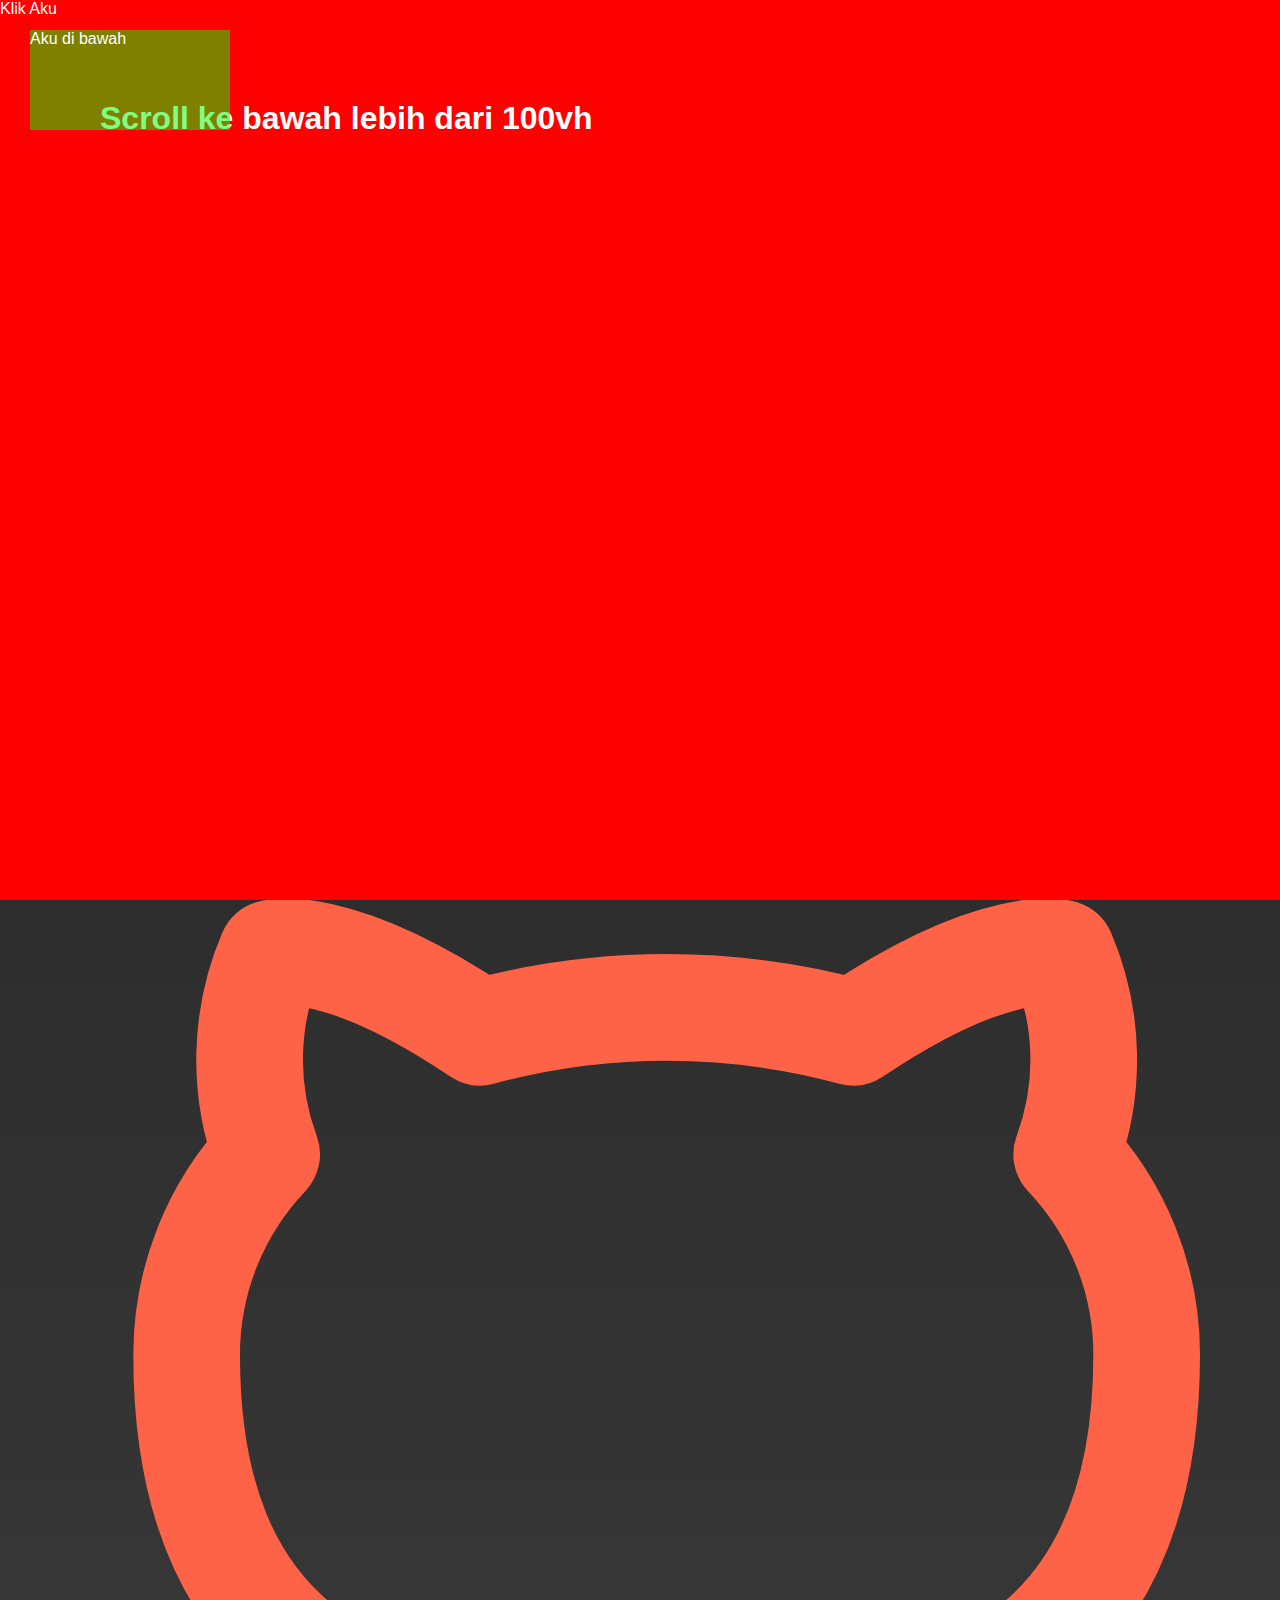
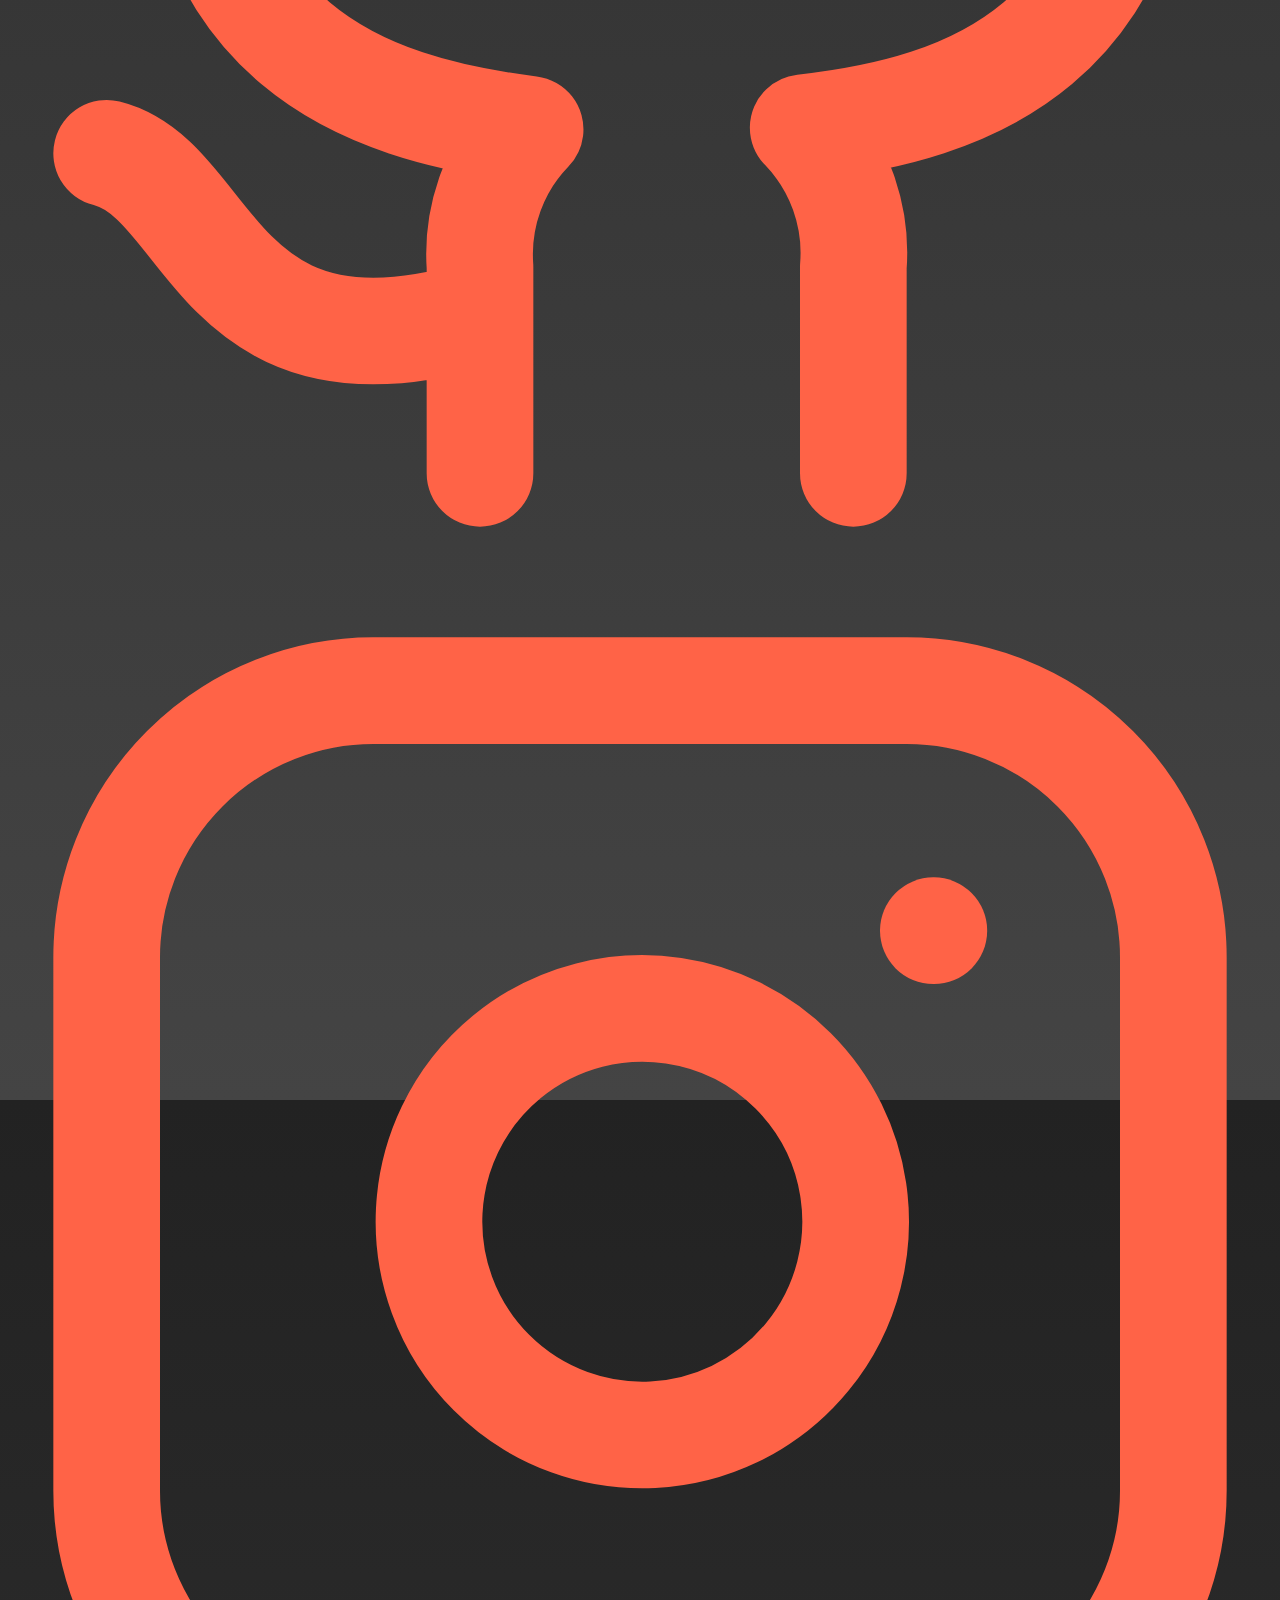
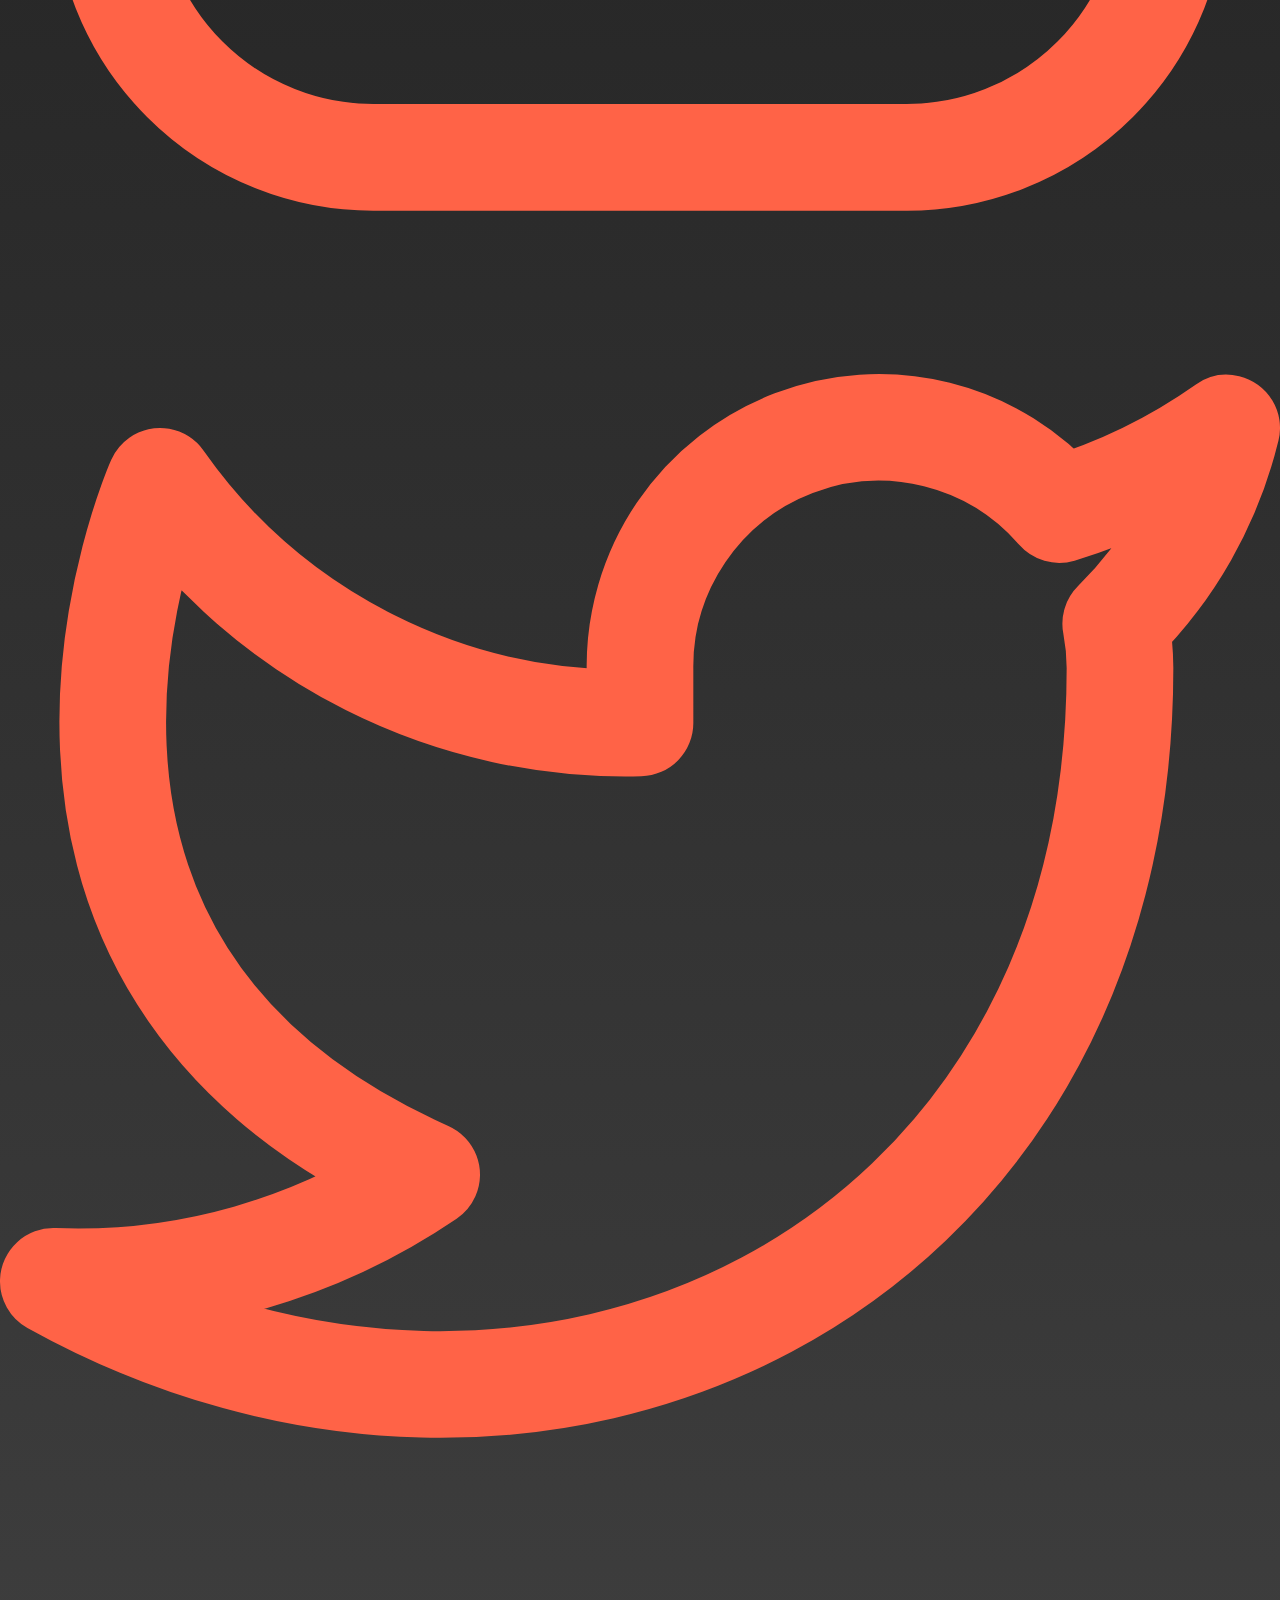
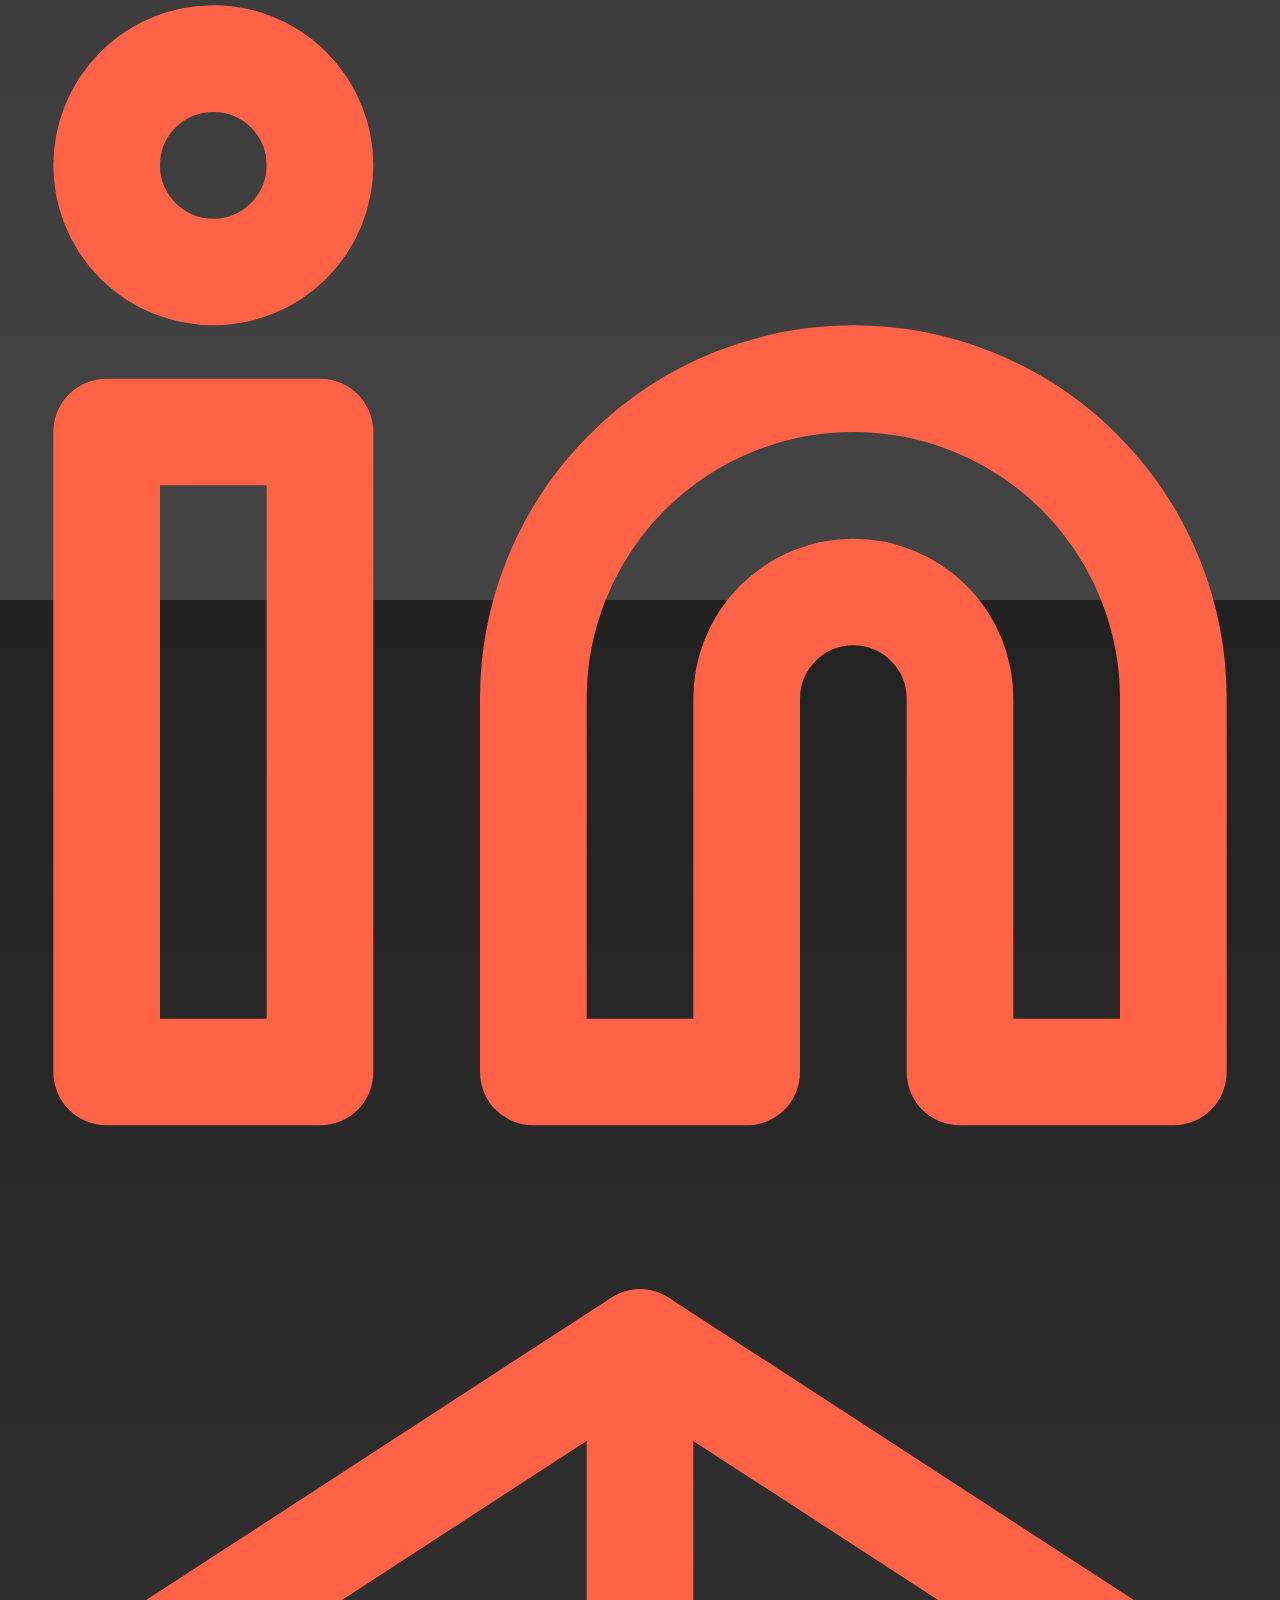
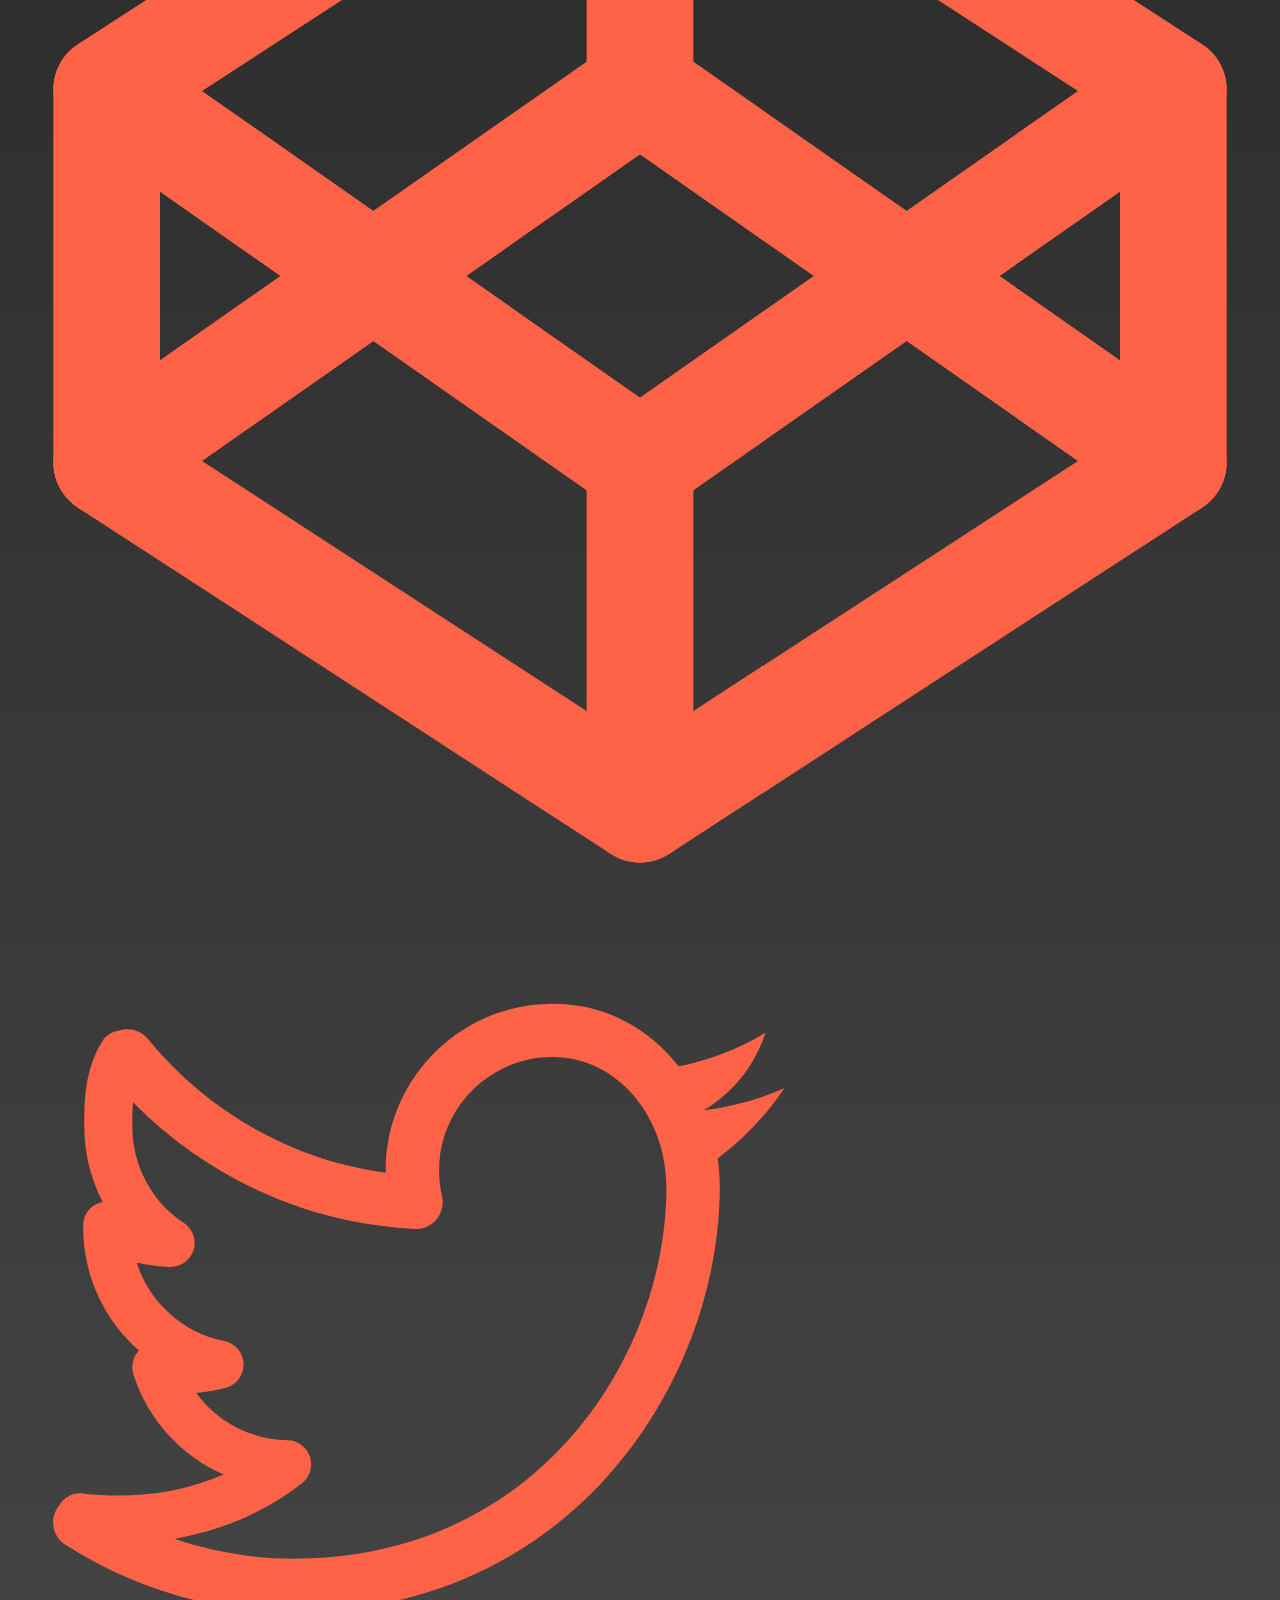
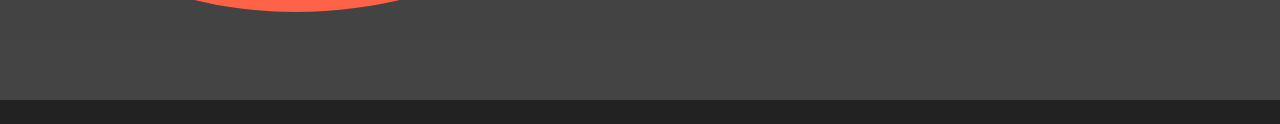
<file: testing.html>
<!DOCTYPE html>
<html lang="id">
  <head>
    <meta charset="UTF-8" />
    <meta name="viewport" content="width=device-width, initial-scale=1.0" />
    <title>Scroll Appear</title>
    <style>
      * {
        box-sizing: border-box;
        padding: 0;
        margin: 0;
      }
      body {
        height: 300vh; /* halaman panjang untuk uji scroll */
        background: linear-gradient(180deg, #222, #444);
        color: white;
        margin: 0;
        font-family: sans-serif;
      }
      h1 {
        height: 100vh;
        background-color: red;
      }
      /* Elemen yang akan muncul */
      #sticky-box {
        position: fixed;
        bottom: 20px;
        right: 20px;
        background: #0f0;
        color: #000;
        padding: 15px 25px;
        border-radius: 10px;
        font-weight: bold;
        opacity: 0;
        transform: translateY(50px);
        pointer-events: none;
        transition: all 0.4s ease;
      }

      /* Ketika aktif */
      #sticky-box.show {
        opacity: 1;
        transform: translateY(0);
        pointer-events: auto;
      }
      .atas {
        position: absolute;
        top: 0;
        left: 0;
        width: 200px;
        height: 100px;
        background: rgba(255, 0, 0, 0.5);
        pointer-events: none;
      }
      .bawah {
        position: absolute;
        top: 30px;
        left: 30px;
        width: 200px;
        height: 100px;
        background: rgba(0, 255, 0, 0.5);
      }
      svg{
        color: tomato;
      }
    </style>
  </head>
  <body>
    <h1 style="padding: 100px">Scroll ke bawah lebih dari 100vh</h1>

    <div id="sticky-box">Aku muncul setelah kamu scroll jauh!</div>
    <div class="atas">Klik Aku</div>
    <div class="bawah">Aku di bawah</div>
    <ul class="social__StyledSocialList-anu6nt-0 dVLQAC fade-enter-done">
      <li>
        <a
          href="https://github.com/bchiang7"
          aria-label="GitHub"
          target="_blank"
          rel="noreferrer"
        >
          <svg
            xmlns="http://www.w3.org/2000/svg"
            role="img"
            viewBox="0 0 24 24"
            fill="none"
            stroke="currentColor"
            stroke-width="2"
            stroke-linecap="round"
            stroke-linejoin="round"
            class="feather feather-github"
          >
            <title>GitHub</title>
            <path
              d="M9 19c-5 1.5-5-2.5-7-3m14 6v-3.87a3.37 3.37 0 0 0-.94-2.61c3.14-.35 6.44-1.54 6.44-7A5.44 5.44 0 0 0 20 4.77 5.07 5.07 0 0 0 19.91 1S18.73.65 16 2.48a13.38 13.38 0 0 0-7 0C6.27.65 5.09 1 5.09 1A5.07 5.07 0 0 0 5 4.77a5.44 5.44 0 0 0-1.5 3.78c0 5.42 3.3 6.61 6.44 7A3.37 3.37 0 0 0 9 18.13V22"
            ></path>
          </svg>
        </a>
      </li>
      <li>
        <a
          href="https://www.instagram.com/bchiang7"
          aria-label="Instagram"
          target="_blank"
          rel="noreferrer"
          ><svg
            xmlns="http://www.w3.org/2000/svg"
            role="img"
            viewBox="0 0 24 24"
            fill="none"
            stroke="currentColor"
            stroke-width="2"
            stroke-linecap="round"
            stroke-linejoin="round"
            class="feather feather-instagram"
          >
            <title>Instagram</title>
            <rect x="2" y="2" width="20" height="20" rx="5" ry="5"></rect>
            <path d="M16 11.37A4 4 0 1 1 12.63 8 4 4 0 0 1 16 11.37z"></path>
            <line x1="17.5" y1="6.5" x2="17.51" y2="6.5"></line>
          </svg>
        </a>
      </li>
      <li>
        <a
          href="https://twitter.com/bchiang7"
          aria-label="Twitter"
          target="_blank"
          rel="noreferrer"
          ><svg
            xmlns="http://www.w3.org/2000/svg"
            role="img"
            viewBox="0 0 24 24"
            fill="none"
            stroke="currentColor"
            stroke-width="2"
            stroke-linecap="round"
            stroke-linejoin="round"
            class="feather feather-twitter"
          >
            <title>Twitter</title>
            <path
              d="M23 3a10.9 10.9 0 0 1-3.14 1.53 4.48 4.48 0 0 0-7.86 3v1A10.66 10.66 0 0 1 3 4s-4 9 5 13a11.64 11.64 0 0 1-7 2c9 5 20 0 20-11.5a4.5 4.5 0 0 0-.08-.83A7.72 7.72 0 0 0 23 3z"
            ></path>
          </svg>
        </a>
      </li>
      <li>
        <a
          href="https://www.linkedin.com/in/bchiang7"
          aria-label="Linkedin"
          target="_blank"
          rel="noreferrer"
          ><svg
            xmlns="http://www.w3.org/2000/svg"
            role="img"
            viewBox="0 0 24 24"
            fill="none"
            stroke="currentColor"
            stroke-width="2"
            stroke-linecap="round"
            stroke-linejoin="round"
            class="feather feather-linkedin"
          >
            <title>LinkedIn</title>
            <path
              d="M16 8a6 6 0 0 1 6 6v7h-4v-7a2 2 0 0 0-2-2 2 2 0 0 0-2 2v7h-4v-7a6 6 0 0 1 6-6z"
            ></path>
            <rect x="2" y="9" width="4" height="12"></rect>
            <circle cx="4" cy="4" r="2"></circle>
          </svg>
        </a>
      </li>
      <li>
        <a
          href="https://codepen.io/bchiang7"
          aria-label="Codepen"
          target="_blank"
          rel="noreferrer"
        >
          <svg
            xmlns="http://www.w3.org/2000/svg"
            role="img"
            viewBox="0 0 24 24"
            fill="none"
            stroke="currentColor"
            stroke-width="2"
            stroke-linecap="round"
            stroke-linejoin="round"
            class="feather feather-codepen"
          >
            <title>CodePen</title>
            <polygon
              points="12 2 22 8.5 22 15.5 12 22 2 15.5 2 8.5 12 2"
            ></polygon>
            <line x1="12" y1="22" x2="12" y2="15.5"></line>
            <polyline points="22 8.5 12 15.5 2 8.5"></polyline>
            <polyline points="2 15.5 12 8.5 22 15.5"></polyline>
            <line x1="12" y1="2" x2="12" y2="8.5"></line>
          </svg>
        </a>
      </li>
      <li>
        <a href="https://github.com/bchiang7"
          aria-label="GitHub"
          target="_blank"
          rel="noreferrer">
          <svg
            xmlns="http://www.w3.org/2000/svg"
            width="800px"
            height="800px"
            viewBox="0 0 15 15"
            fill="currentColor"
          >
            <path
              fill-rule="evenodd"
              clip-rule="evenodd"
              d="M7.23336 4.69629C7.23336 2.96884 8.63335 1.56857 10.36 1.56857C11.3736 1.56857 12.183 2.04804 12.7254 2.74385C13.3079 2.62467 13.8557 2.40913 14.3513 2.11508C14.1559 2.72598 13.7424 3.2396 13.2033 3.56463C13.2038 3.56568 13.2042 3.56674 13.2047 3.56779C13.7334 3.50361 14.2364 3.36302 14.7048 3.15546L14.7037 3.15715C14.3667 3.66183 13.9431 4.10736 13.4561 4.47034C13.4823 4.64672 13.4956 4.82427 13.4956 5.00079C13.4956 8.6871 10.6873 12.9746 5.52122 12.9746C3.93906 12.9746 2.46544 12.511 1.22505 11.7152C0.992632 11.5661 0.925108 11.2568 1.07423 11.0244C1.0874 11.0038 1.10183 10.9846 1.11734 10.9666C1.20582 10.8202 1.37438 10.7309 1.5554 10.7522C2.47066 10.8601 3.38568 10.7485 4.19219 10.3962C3.39226 10.0434 2.77129 9.35975 2.50204 8.51974C2.45359 8.3686 2.48835 8.20311 2.59351 8.08422C2.59716 8.0801 2.60087 8.07606 2.60464 8.0721C1.96391 7.50819 1.55973 6.68208 1.55973 5.76143V5.72759C1.55973 5.56814 1.64411 5.42059 1.78155 5.33974C1.82671 5.31317 1.87537 5.29511 1.92532 5.28558C1.70549 4.86154 1.58116 4.37984 1.58116 3.86958C1.58116 3.40165 1.58384 2.81192 1.91332 2.28081C1.98718 2.16175 2.10758 2.08915 2.2364 2.07195C2.42588 2.01237 2.64087 2.06969 2.77406 2.23302C3.86536 3.57126 5.44066 4.49583 7.23366 4.73961L7.23336 4.69629ZM5.52122 11.9746C4.73387 11.9746 3.97781 11.8435 3.27248 11.6023C4.13012 11.4538 4.95307 11.1159 5.66218 10.5602C5.81211 10.4427 5.87182 10.2435 5.81126 10.0629C5.7507 9.88234 5.583 9.75943 5.39255 9.75607C4.68968 9.74366 4.06712 9.39716 3.67793 8.86845C3.86828 8.85306 4.05428 8.82039 4.23445 8.77167C4.43603 8.71716 4.57363 8.53114 4.56674 8.32243C4.55985 8.11372 4.41029 7.93718 4.20555 7.89607C3.42694 7.73977 2.79883 7.16764 2.56169 6.42174C2.76255 6.47025 2.97102 6.4991 3.18482 6.5061C3.38563 6.51267 3.56646 6.38533 3.62795 6.19405C3.68943 6.00277 3.61666 5.79391 3.44963 5.68224C2.86523 5.29155 2.48116 4.62464 2.48116 3.86958C2.48116 3.70213 2.48352 3.55268 2.49355 3.41719C3.85115 4.79913 5.70873 5.68931 7.77588 5.79338C7.93225 5.80126 8.08328 5.73543 8.18395 5.61553C8.28463 5.49562 8.32332 5.33548 8.28851 5.18284C8.25255 5.02517 8.23336 4.86284 8.23336 4.69629C8.23336 3.52085 9.18591 2.56857 10.36 2.56857C11.5943 2.56857 12.4956 3.71208 12.4956 5.00079C12.4956 8.25709 10.0202 11.9746 5.52122 11.9746Z"
              
            />
          </svg>
        </a>
      </li>
    </ul>
    <script>
      const stickyBox = document.getElementById("sticky-box");

      window.addEventListener("scroll", () => {
        const scrollPos = window.scrollY;
        const windowHeight = window.innerHeight;
        const totalHeight = document.body.scrollHeight - windowHeight;

        // Jika sudah scroll lebih dari 100vh, munculkan
        if (scrollPos > windowHeight) {
          stickyBox.classList.add("show");
        } else {
          stickyBox.classList.remove("show");
        }

        // Jika sudah di paling bawah, bisa tambahkan efek lain misalnya
        if (scrollPos >= totalHeight - 50) {
          stickyBox.style.background = "#f00";
          stickyBox.textContent = "Kamu sudah sampai bawah!";
        } else {
          stickyBox.style.background = "#0f0";
          stickyBox.textContent = "Aku muncul setelah kamu scroll jauh!";
        }
      });
    </script>
  </body>
</html>
</file>
